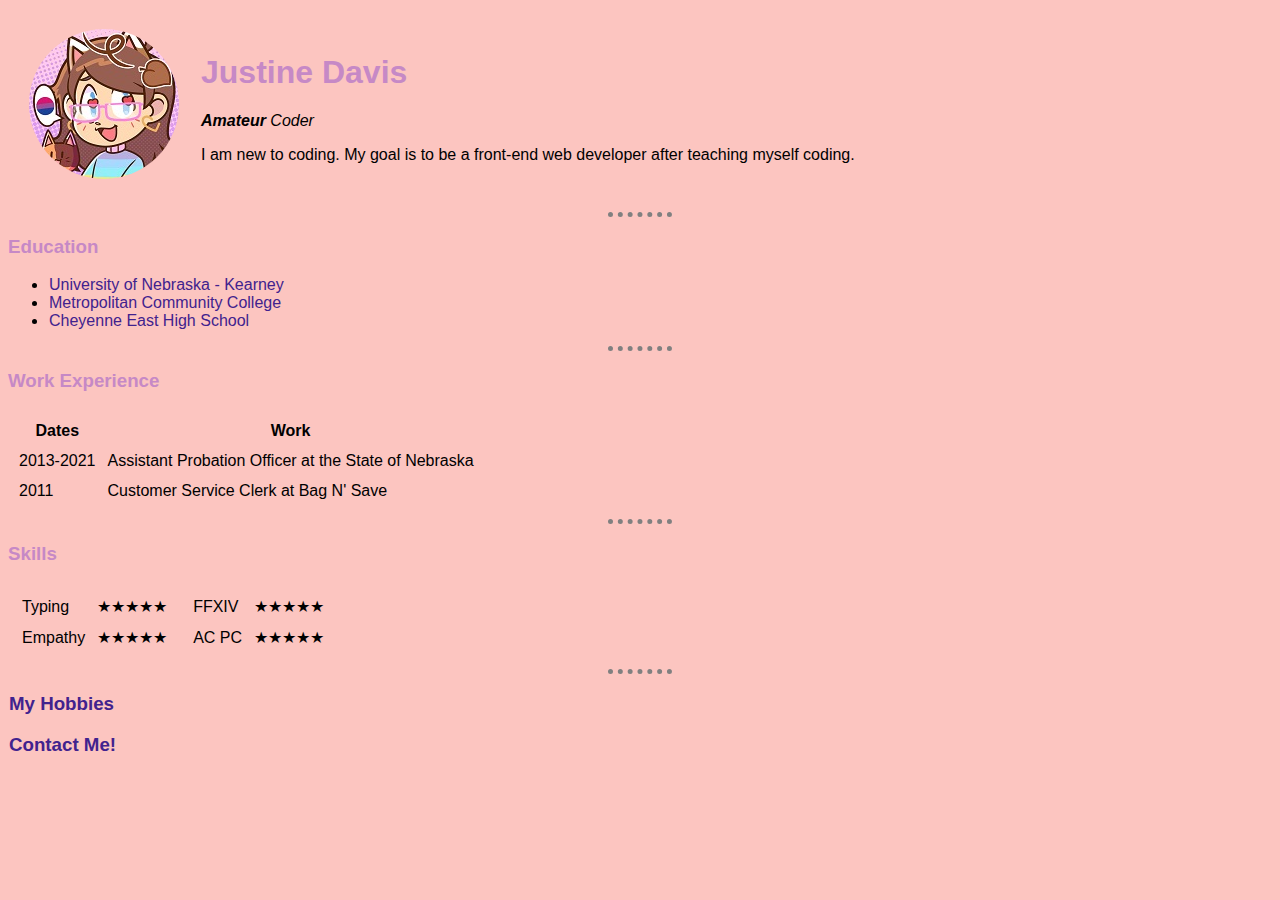
<file: index.html>
<!DOCTYPE html>
<html lang="en" dir="ltr">

<head>
  <meta charset="utf-8">
  <title>Justine's Personal Site</title>
  <link rel="stylesheet" href="styles.css">
</head>

<body>
  <!--I love Seth, and he loves me!-->
  <table cellspacing="20">
    <tr>
      <td><img class="circular" src="EeeSyIbXgAMAQ7n.jpg" alt="cartoon image of Justine"></td>
      <td><h1>Justine Davis</h1>
      <p><em><strong>Amateur</strong> Coder</em></p>
      <p>I am new to coding. My goal is to be a front-end web developer after teaching myself coding.</p></td>
    </tr>
  </table>
  <hr>
  <h3>Education</h3>
  <ul>
    <li><a href="https://www.unk.edu/">University of Nebraska - Kearney</a></li>
    <li><a href="https://www.mccneb.edu/">Metropolitan Community College</a></li>
    <li><a href="https://east.laramie1.org/en-US">Cheyenne East High School</a></li>
  </ul>
  <hr />
  <h3>Work Experience</h3>
  <table cellspacing="10">
    <thead>
      <tr>
        <th>Dates</th>
        <th>Work</th>
      </tr>
    </thead>
    <tbody>
      <tr>
        <td>2013-2021</td>
        <td> Assistant Probation Officer at the State of Nebraska</td>
      </tr>
      <tr>
        <td>
          2011
        </td>
        <td>
          Customer Service Clerk at Bag N' Save
        </td>
      </tr>
    </tbody>
  </table>
  <hr />
  <h3>Skills</h3>
<table>
  <tr>
    <td>
      <table cellspacing="10">
        <tr>
          <td>Typing</td>
          <td>★★★★★</td>
        </tr>
        <tr>
          <td>Empathy</td>
          <td>★★★★★</td>
        </tr>
      </table>
    </td>
    <td>
      <table cellspacing="10">
        <tr>
          <td>FFXIV</td>
          <td>★★★★★</td>
        </tr>
        <tr>
          <td>AC PC</td>
          <td>★★★★★</td>
        </tr>
      </table>
    </td>
  </tr>
</table>
  <hr>
  <h3><a href="hobbies.html">My Hobbies</a></h3>
  <h3><a href="contact-me.html">Contact Me!</a></h3>
</body>
</html>
</file>
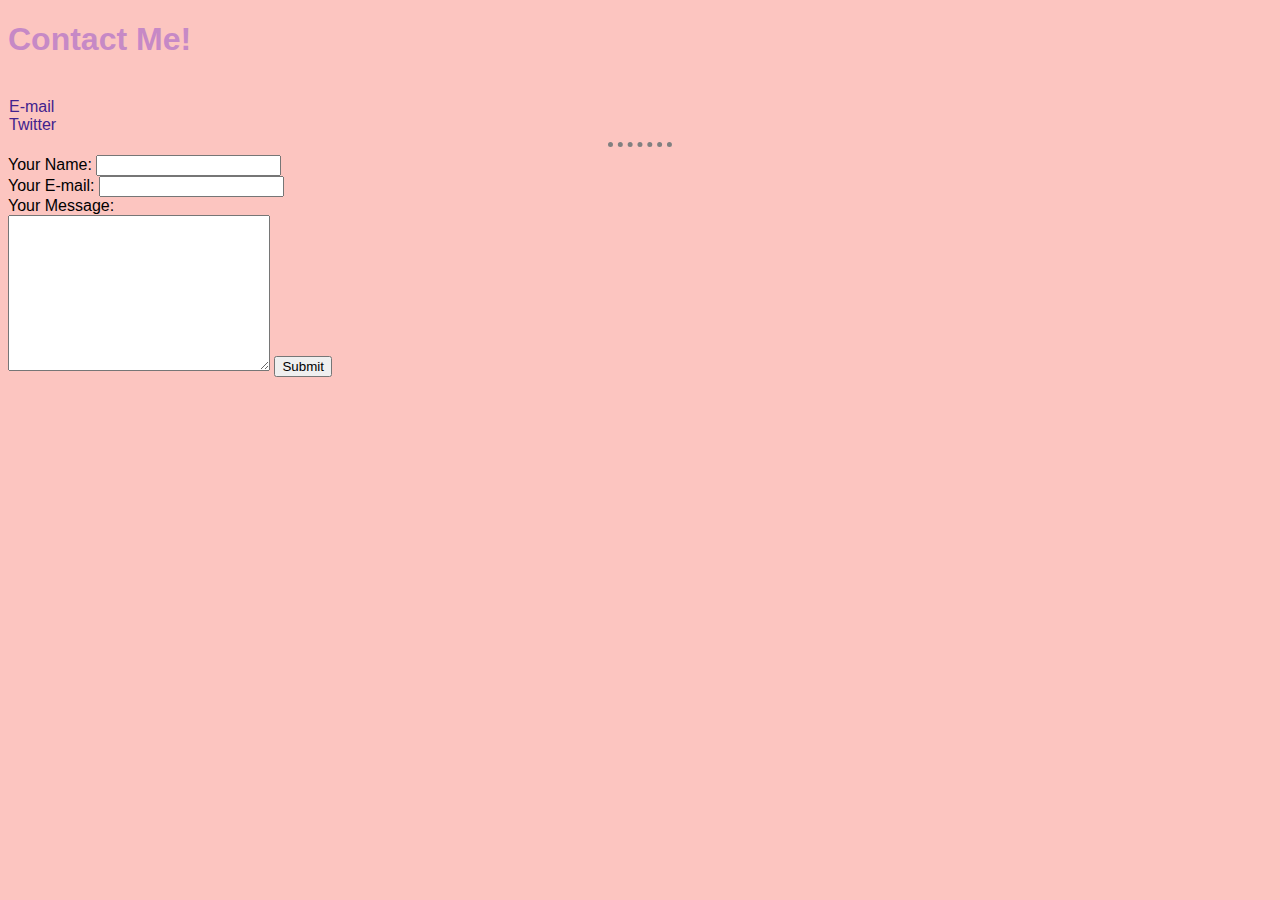
<file: contact-me.html>
<!DOCTYPE html>
<html lang="en" dir="ltr">
  <head>
    <meta charset="utf-8">
    <title>Contact Justine</title>
      <link rel="stylesheet" href="styles.css">
  </head>
  <body>
    <h1>Contact Me!</h1><br />
    <a href="mailto: justinedavis@live.com">E-mail</a><br />
    <a href="https://www.twitter.com/pausedteapot">Twitter</a>
    <hr />
    <form action="mailto:justinedavis@live.com" method="post" enctype="text/plain">
      <label>Your Name:</label>
      <input type="text" name="yourName" value=""><br />
      <label>Your E-mail:</label>
      <input type="email" name="yourEmail" value=""><br />
      <label>Your Message:</label><br />
      <textarea name="yourMessage" rows="10" cols="30"></textarea>
      <input type="submit" name="">
    </form>
  </body>
</html>
</file>
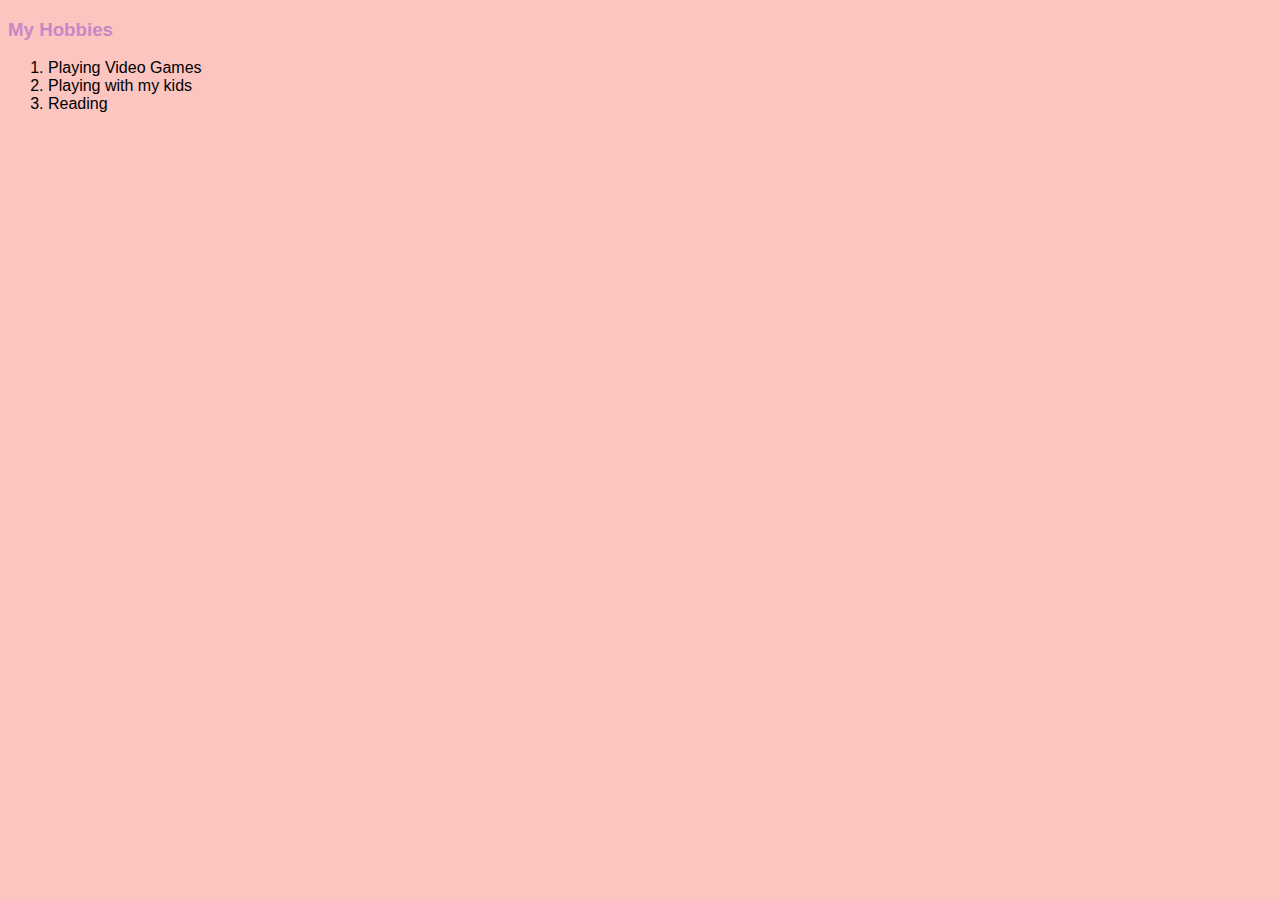
<file: hobbies.html>
<!DOCTYPE html>
<html lang="en" dir="ltr">
  <head>
    <meta charset="utf-8">
    <title>Justine's Hobbies</title>
          <link rel="stylesheet" href="styles.css">

  </head>
  <body>
    <h3>My Hobbies</h3>
    <ol>
      <li>Playing Video Games</li>
      <li>Playing with my kids</li>
      <li>Reading</li>
    </ol>
  </body>
</html>
</file>
<file: styles.css>
body {
      background-color: #FCC5C0;
      font-family: helvetica;
            }
    hr {
      border-style: dotted none none;
      border-color: grey;
      border-width: 5px;
      height: 0;
      width: 5%;
    }
    h1 {
      color: #C689C6
    }
    h3 {
      color: #C689C6
    }

    .circular {
      border-radius: 50%;
    }

    a {
      outline: none;
      text-decoration: none;
      padding: 2px 1px 0;
    }

    a:link {
      color: #41228E;
    }

    a:visited {
      color: #937DC2;
    }

    a:focus {
      border-bottom: 1px solid;
      background: #F6C6EA;
    }

    a:hover {
      border-bottom: 1px solid;
      background: #E8A0BF;
    }

    a:active {
      background: #41228E;
      color: #E8A0BF;
    }
</file>
